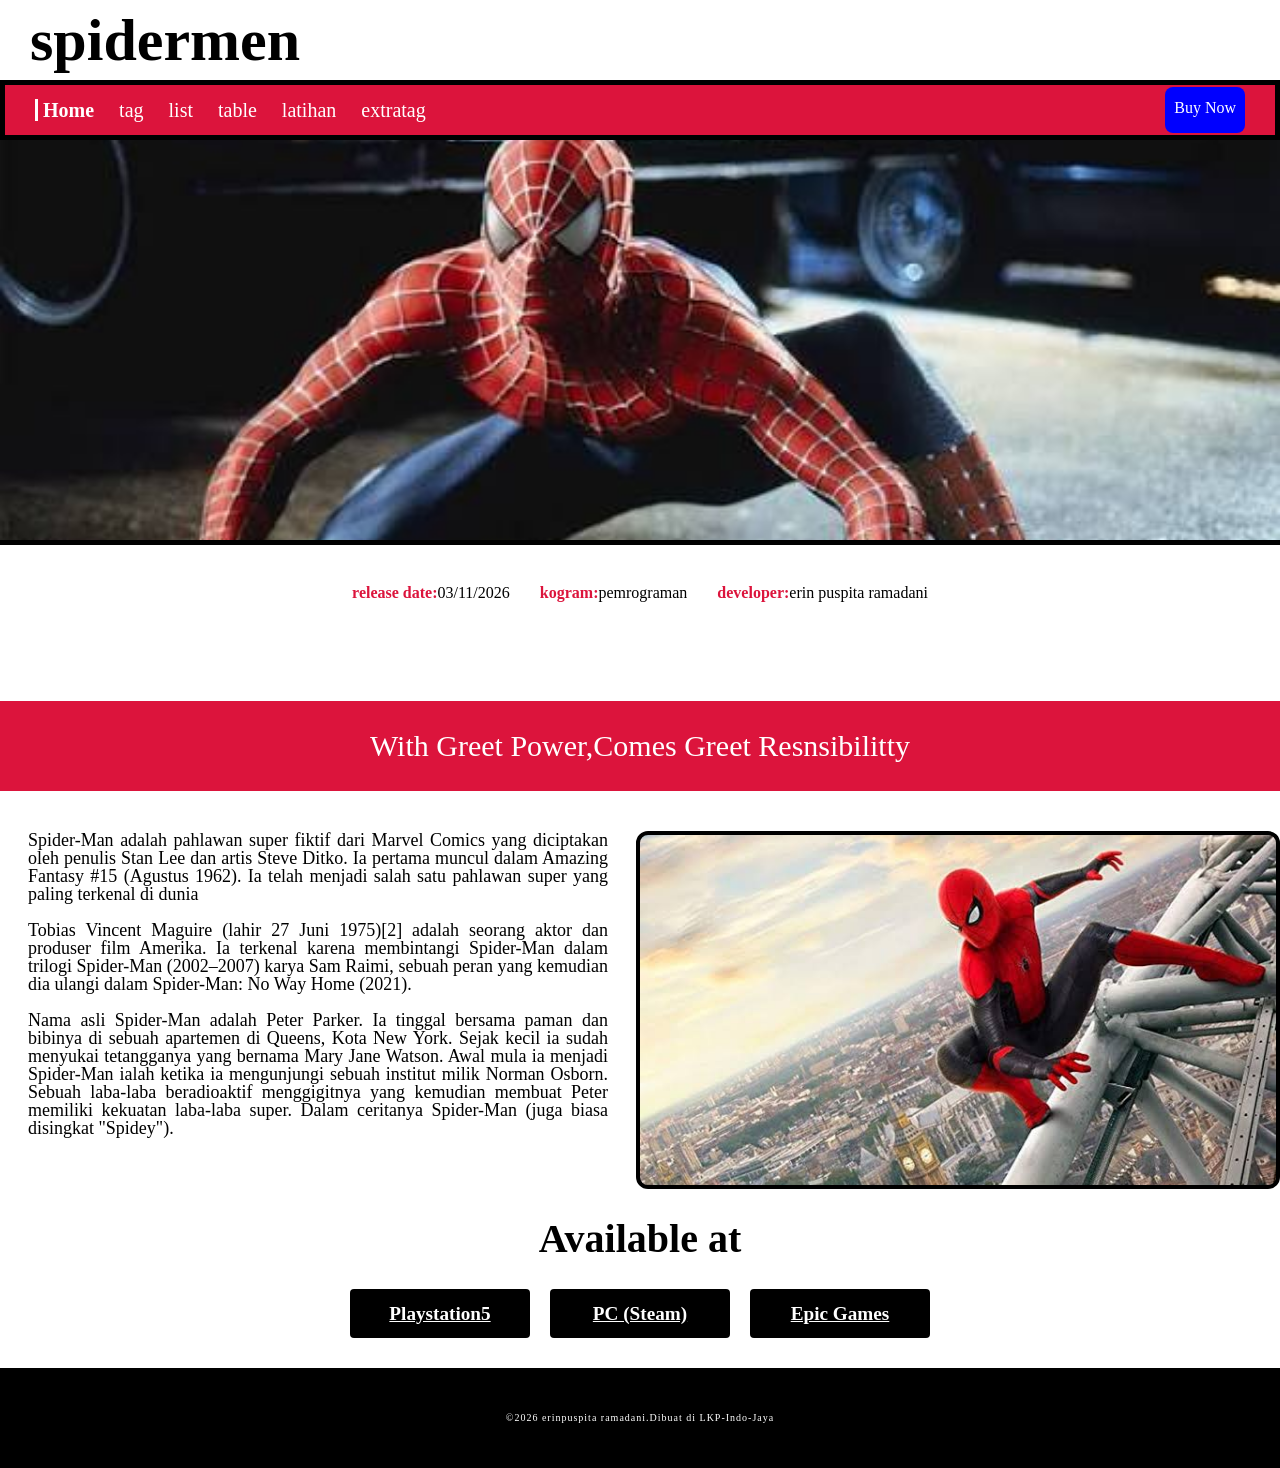
<file: index.html>
<!DOCTYPE html>
<html lang="en">
<head>
    <meta charset="UTF-8">
    <meta name="viewport" content="width=device-width, initial-scale=1.0">
    <title>index</title>
    <link rel="stylesheet" href="CSS/Style.css">
</head>
<body>
    <header class="title">
<h1 class="main-title">spidermen
    <span class="second-title">taa_tutt</span></h1>
    </header>
    <nav class="navbar">
<ul class="nav-links">
    <li><a href="#" class="seleced">Home</a></li>
    <li><a href="tag.html">tag</a></li>
    <li><a href="list.html">list</a></li>
    <li><a href="table.html">table</a></li>
    <li><a href="latihantable.html">latihan</a></li>
    <li><a href="extratag.html">extratag</a></li>
</ul>
<div class="nav-action">
        <a href="#" class="buying">Buy Now</a>
</div>
    </nav>  

    <!-- nav section -->
     <section class="hero">

     </section>
     <!-- konten utama -->
      <main class="konten">
        <div class="info">
            <p> <span>release date:</span>03/11/2026</p>
            <p> <span>kogram:</span>pemrograman</p>
            <p> <span>developer:</span>erin puspita ramadani</p>
        </div>
      </main>

            <h2 class="quotaes">With Greet Power,Comes Greet Resnsibilitty</h2>
      <!-- pembungkus 2 kolom -->
       <div class="main-content">
        <!-- kolom kiri -->
         <section class="section1">
            <p>Spider-Man adalah pahlawan super fiktif dari Marvel Comics yang diciptakan oleh penulis Stan Lee dan artis Steve Ditko. Ia pertama muncul dalam Amazing Fantasy #15 (Agustus 1962). Ia telah menjadi salah satu pahlawan super yang paling terkenal di dunia
                <br><br>
                Tobias Vincent Maguire (lahir 27 Juni 1975)[2] adalah seorang aktor dan produser film Amerika. Ia terkenal karena membintangi Spider-Man dalam trilogi Spider-Man (2002–2007) karya Sam Raimi, sebuah peran yang kemudian dia ulangi dalam Spider-Man: No Way Home (2021).
                <br><br>
                Nama asli Spider-Man adalah Peter Parker. Ia tinggal bersama paman dan bibinya di sebuah apartemen di Queens, Kota New York. Sejak kecil ia sudah menyukai tetangganya yang bernama Mary Jane Watson. Awal mula ia menjadi Spider-Man ialah ketika ia mengunjungi sebuah institut milik Norman Osborn. Sebuah laba-laba beradioaktif menggigitnya yang kemudian membuat Peter memiliki kekuatan laba-laba super. Dalam ceritanya Spider-Man (juga biasa disingkat "Spidey").
            </p>
         </section>

         <!-- kolom kanan -->
          <div class="hero2">

          </div>

       </div>
       <div class="container">
<h2 class="title">Available at</h2>
       <div class="button-group">
        <a href="#" class="btn">Playstation5</a> 
        <a href="#"class="btn">PC (Steam)</a>
        <a href="#" class="btn">Epic Games</a>
       </div>
       </div>
       <footer class="footer">
      <p>&copy;2026 erinpuspita ramadani.Dibuat di <span> LKP-Indo-Jaya</span> </p>
    </footer>

</body>
</html>
</file>
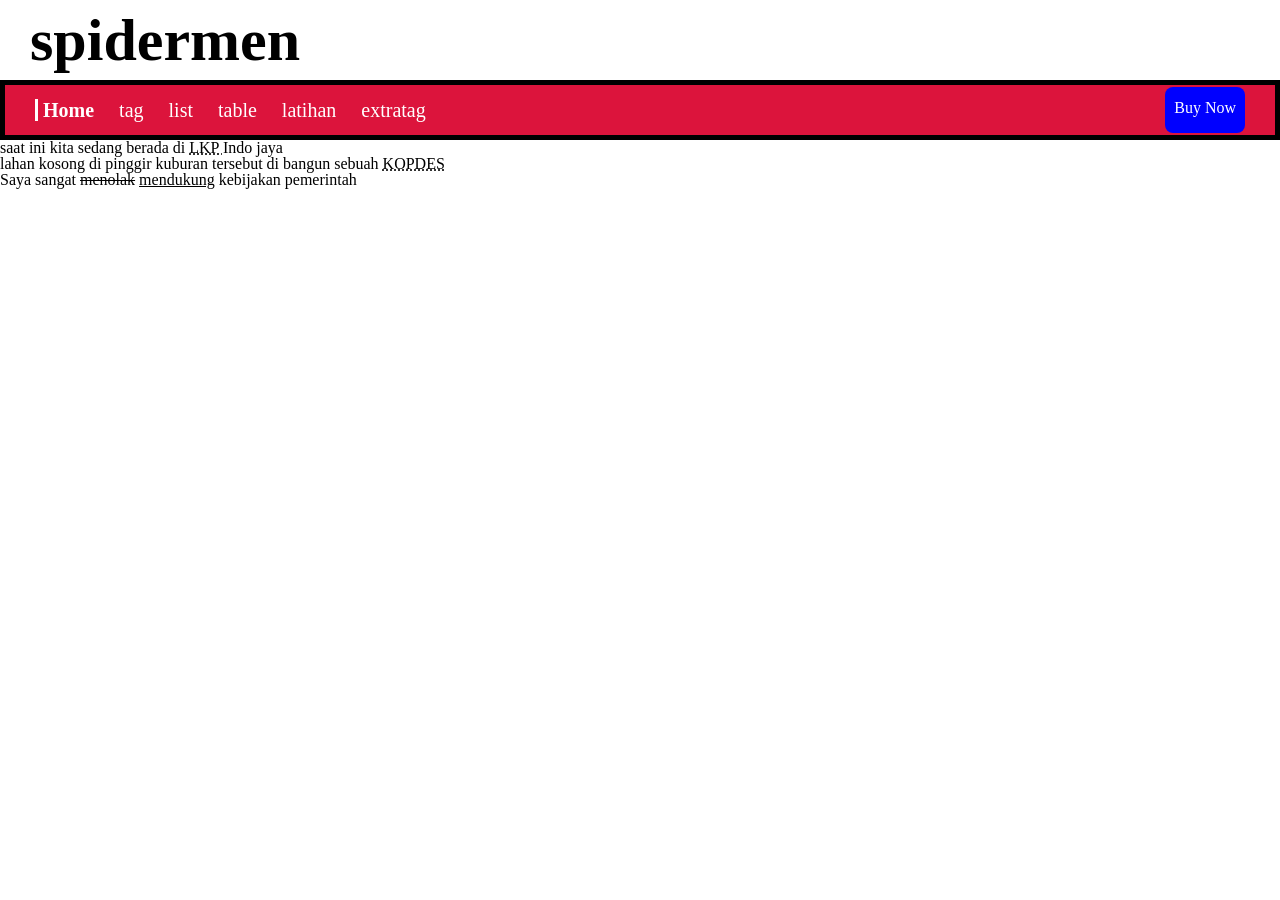
<file: extratag.html>
<!DOCTYPE html>
<html lang="en">
<head>
    <meta charset="UTF-8">
    <meta name="viewport" content="width=device-width, initial-scale=1.0">
    <title>Extratag</title>
    <link rel="stylesheet" href="CSS/Style.css">
 </head>
<body>
<header class="title">
<h1 class="main-title">spidermen
    <span class="second-title">taa_tutt</span></h1>
    </header>
    <nav class="navbar">
<ul class="nav-links">
    <li><a href="index.html" class="seleced">Home</a></li>
    <li><a href="tag.html">tag</a></li>
    <li><a href="list.html">list</a></li>
    <li><a href="table.html">table</a></li>
    <li><a href="latihantable.html">latihan</a></li>
    <li><a href="extratag.html">extratag</a></li>
</ul>
<div class="nav-action">
        <a href="#" class="buying">Buy Now</a>
</div>
    </nav>  
    <!-- Abbreviation<abbr> digunakan ketika dibaca menjadi per-huruf -->
        <p>saat ini kita sedang berada di <abbr title="lembaga kursus dan pelatihan">LKP </abbr> Indo jaya </p>
        <!-- acronym <acronym>  digunakan ketika dibaca menjadi per-kata-->
            <p>lahan kosong di pinggir kuburan tersebut di bangun sebuah <acronym title=" Korprasi desa">KOPDES</acronym> </p>
            <!-- Insert dan Delate --> 
             <p>Saya sangat <del>menolak</del> <ins>mendukung</ins> kebijakan pemerintah</p>
</body>
</html>
</file>
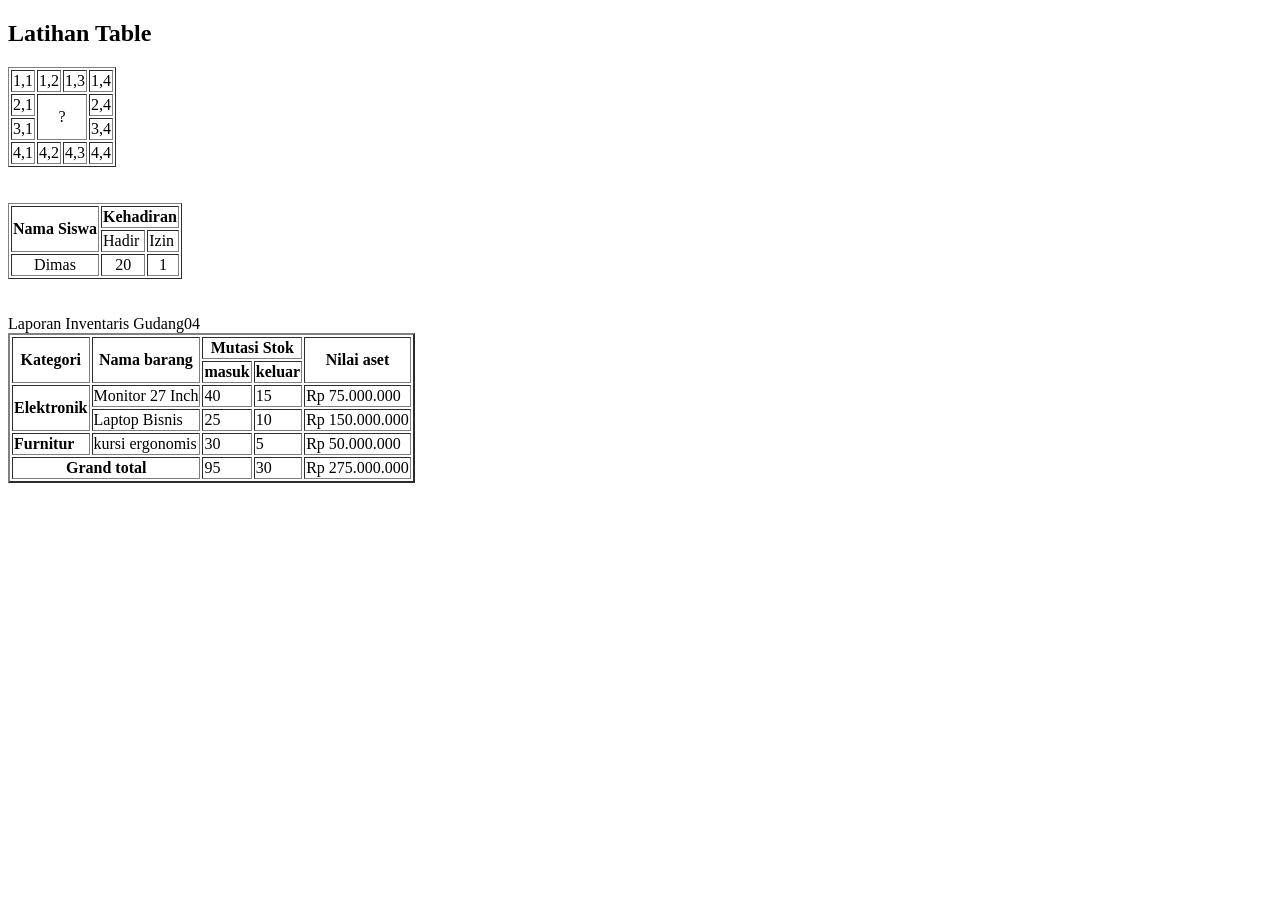
<file: latihantable.html>
<!DOCTYPE html>
<html lang="en">
<head>
    <meta charset="UTF-8">
    <meta name="viewport" content="width=device-width, initial-scale=1.0">
    <title>Latihan Table</title>

</head>
<body>
    <h2>Latihan Table</h2>
    <table border="1" cellspancing"0" cellpadding"3">
<tr>
    <td>1,1</td>
    <td>1,2</td>
    <td>1,3</td>
    <td>1,4</td>
</tr>
<tr>
    <td>2,1</td>
    <td colspan="2" rowspan="2" align="center">?</td>
    <td>2,4</td>
</tr>
<tr>
    <td>3,1</td>
    <td>3,4</td>
</tr>
<tr>
    <td>4,1</td>
    <td>4,2</td>
    <td>4,3</td>
    <td>4,4</td>
</tr>
    </table><br><br>


<table border="1"cellpadding"2" cellspacing"0">
<thead>
    <tr>
        <th rowspan="2">Nama Siswa</th>
        <th colspan="2">Kehadiran</th>
    </tr>
    <tr>
        <td>Hadir</td>
        <td>Izin</td>
    </tr>
</thead>
<tbody>
    <tr>
        <td align="center">Dimas</td>
        <td align="center">20</td>
        <td align="center">1</td>
    </tr>
</tbody>
</table> <br><br>

<div class="caption">Laporan Inventaris Gudang04</div>
<table border="2" cellspacing"0" cellpadding"3">
    <thead>
        <tr>
            <th rowspan="2">Kategori</th>
            <th rowspan="2">Nama barang</th>
            <th colspan="2">Mutasi Stok</th>
            <th rowspan="2">Nilai aset</th>
        </tr>
        <tr>
            <th>masuk</th>
            <th>keluar</th>
        </tr>
    </thead>
    <tbody>
        <tr>
            <td rowspan="2" style="font-weight: bold;">Elektronik</td>
            <td class="left-align">Monitor 27 Inch</td>
            <td>40</td>
            <td>15</td>
            <td class="left-align">Rp 75.000.000</td>
        </tr>
        <tr>
            <td class="left-align">Laptop Bisnis</td>
            <td>25</td>
            <td>10</td>
            <td class="left-align">Rp 150.000.000</td>
        </tr>
        <tr>
            <td style="font-weight: bold;">Furnitur</td>
            <td class="left-align">kursi ergonomis</td>
            <td>30</td>
            <td>5</td>
            <td class="left-align">Rp 50.000.000</td>
        </tr>
    </tbody>
    <tbody>
        <tr>
            <td colspan="2" align="center" style="font-weight: bold;">Grand total</td>
            <td>95</td>
            <td>30</td>
            <td class="left-align">Rp 275.000.000</td>
        </tr>
    </tbody>
</table>
</body>
</html>
</file>
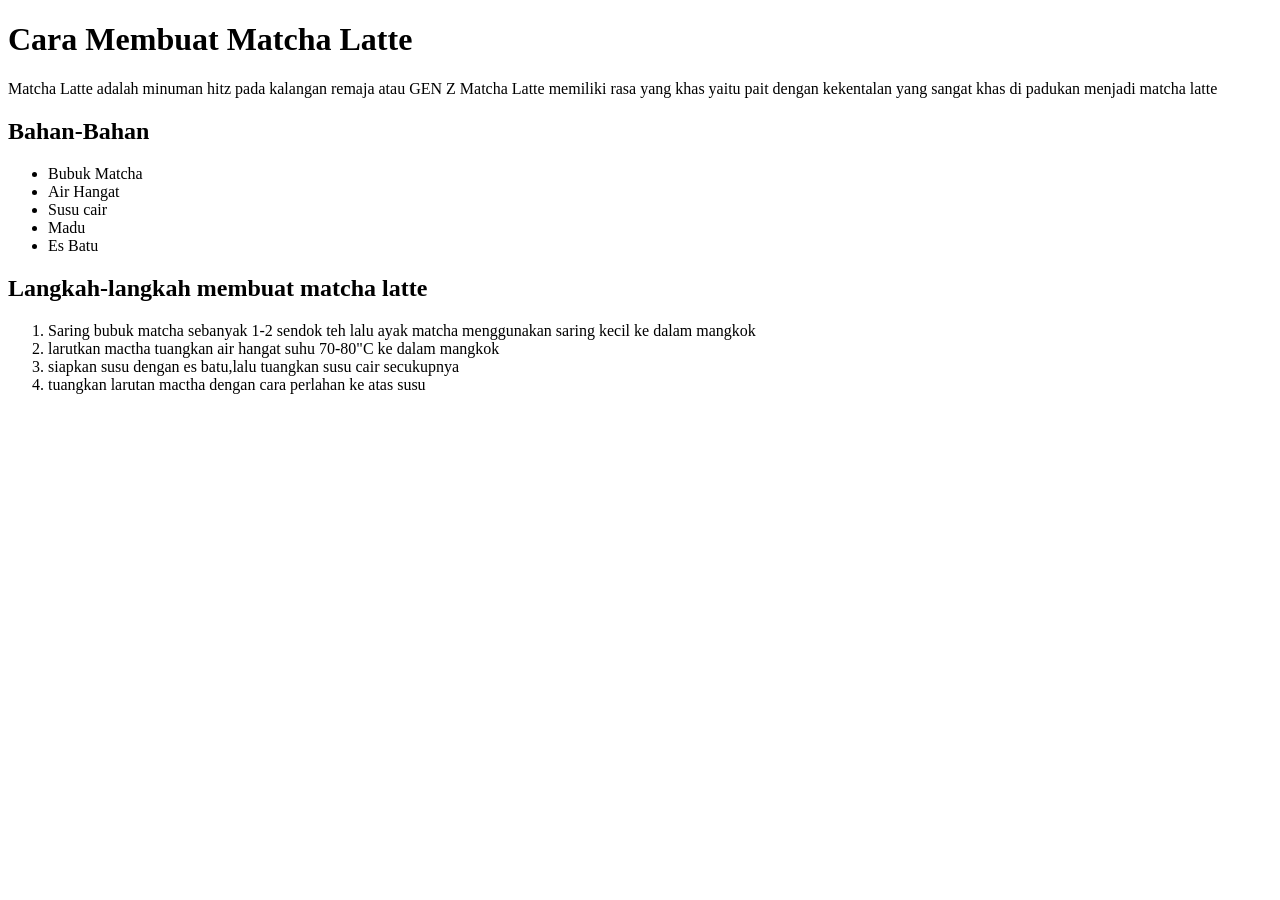
<file: list.html>
<!DOCTYPE html>
<html>
    <head>
<title>HTML- ERIN</title>
    </head>
<body>
    <h1>Cara Membuat Matcha Latte</h1>
    <p>Matcha Latte adalah minuman hitz pada kalangan remaja atau GEN Z Matcha Latte memiliki rasa yang khas yaitu pait dengan kekentalan yang sangat khas di padukan menjadi matcha latte</p>
    <h2>Bahan-Bahan</h2>
    <ul>
        <li>Bubuk Matcha</li>
        <li>Air Hangat</li>
        <li>Susu cair</li>
        <li>Madu</li>
        <li>Es Batu</li>
    </ul>
    <h2>Langkah-langkah membuat matcha latte</h2>
    <ol>
    <li>Saring bubuk matcha sebanyak 1-2 sendok teh lalu ayak matcha menggunakan saring kecil ke dalam mangkok</li>
    <li>larutkan mactha tuangkan air hangat suhu 70-80"C ke dalam mangkok</li>
    <li>siapkan susu dengan es batu,lalu tuangkan susu cair secukupnya</li>
    <li>tuangkan larutan mactha dengan cara perlahan ke atas susu</li>
        </ol>
</body>
</html>
</file>
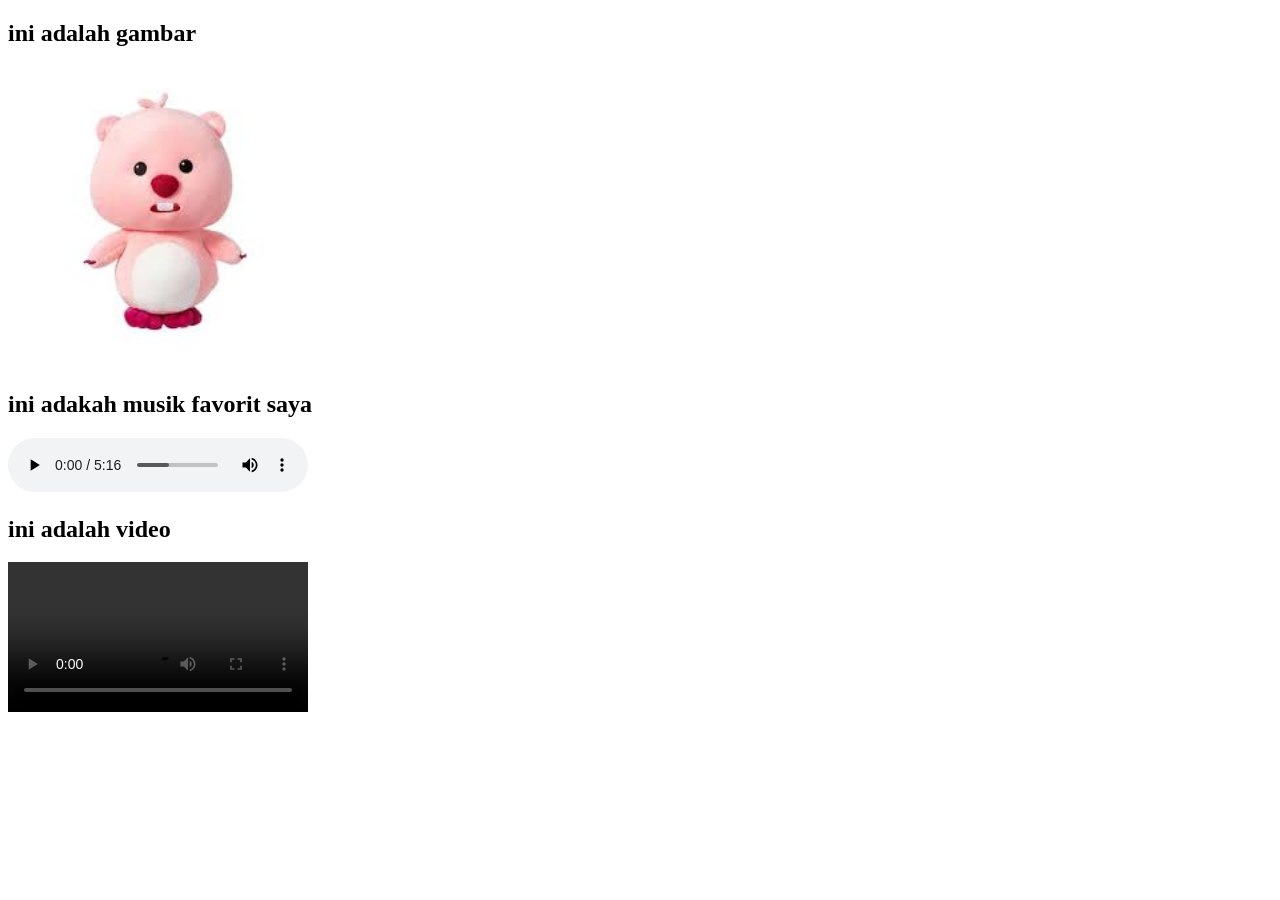
<file: media.html>
<!DOCTYPE html>
<html lang="en">
<head>
    <meta charset="UTF-8">
    <meta name="viewport" content="width=device-width, initial-scale=1.0">
    <title>Media html</title>
</head>
<body>
    <!-- memasukan gambar -->
     <h2>ini adalah gambar</h2>
     <img src="[data-uri]" alt=""  width="300">

     <!-- 2.kode untuk memutar musik -->
      <h2>ini adakah musik favorit saya</h2>
      <audio controls>
        <source src="audio.mp3" type="audio/mp3">
      </audio>

      <!-- kode memutar video -->
       <h2>ini adalah video</h2>
       <video src="nopal.mp4" width="300" type="mp4" controls></video>
      
</body>
</html>
</file>
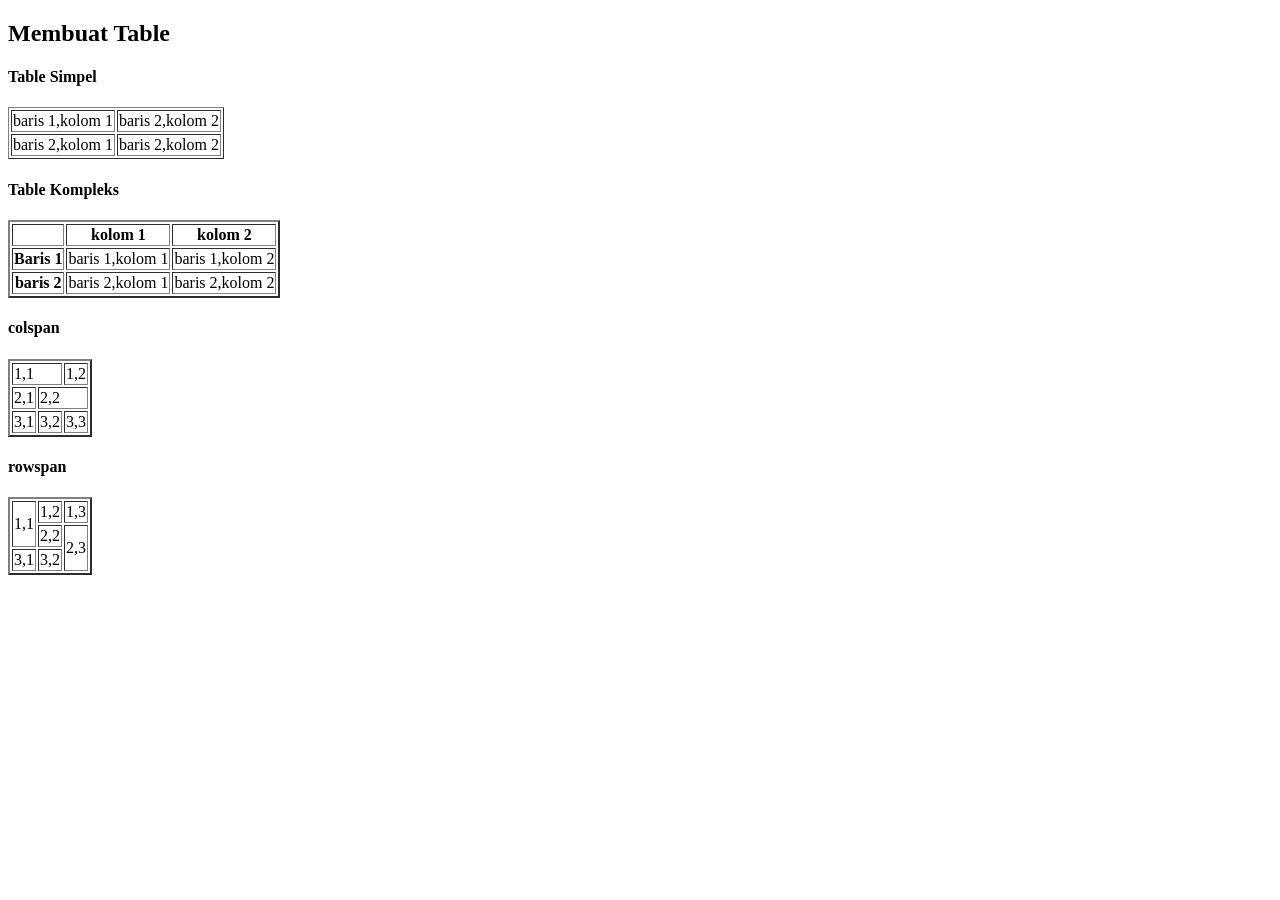
<file: table.html>
<!DOCTYPE html>
<html lang="en">
<head>
    <meta charset="UTF-8">
    <meta name="viewport" content="width=device-width, initial-scale=1.0">
    <title>Table</title>
</head>
<body>
   <h2>Membuat Table</h2> 
   <h4>Table Simpel</h4>
   <table border="1"cellspacing"0" cellpadding"3">
<tr>
    <td>baris 1,kolom 1</td>
    <td>baris 2,kolom 2</td>
</tr>
<tr>
    <td>baris 2,kolom 1</td>
    <td>baris 2,kolom 2</td>
</tr>
   </table>
   <h4>Table Kompleks</h4>
   <table border="2" cellspacing"0" cellpadding"3">
    <thead>
        <tr>
            <th></th>
            <th>kolom 1</th>
            <th>kolom 2</th>
        </tr>
    </thead>
<tbody>
    <tr>
        <th>Baris 1</th>
        <td>baris 1,kolom 1</td>
        <td>baris 1,kolom 2</td>
    </tr>
    <tr>
        <th>baris 2</th>
        <td>baris 2,kolom 1</td>
        <td>baris 2,kolom 2</td>
    </tr>
</tbody>
   </table>

   <h4>colspan</h4>
   <table border="2" cellspacing"0" cellpadding"3">
<tr>
    <td colspan="2">1,1</td>
    <td>1,2</td>

</tr>
<tr>
    <td>2,1</td>
    <td colspan="2">2,2</td>

</tr>
<tr>
    <td>3,1</td>
    <td>3,2</td>
    <td>3,3</td>
</tr>
   </table>

   <h4>rowspan</h4>
   <table border="2" cellspancing"0" cellpading"3'>
   <tr>
    <td rowspan="2">1,1</td>
    <td>1,2</td>
    <td>1,3</td>
   </tr>
   <tr>
    <td>2,2</td>
    <td rowspan="2">2,3</td>
   </tr>
   <tr>
    <td>3,1</td>
    <td>3,2</td>
   </tr>
   </table>
</body>
</html>
</file>
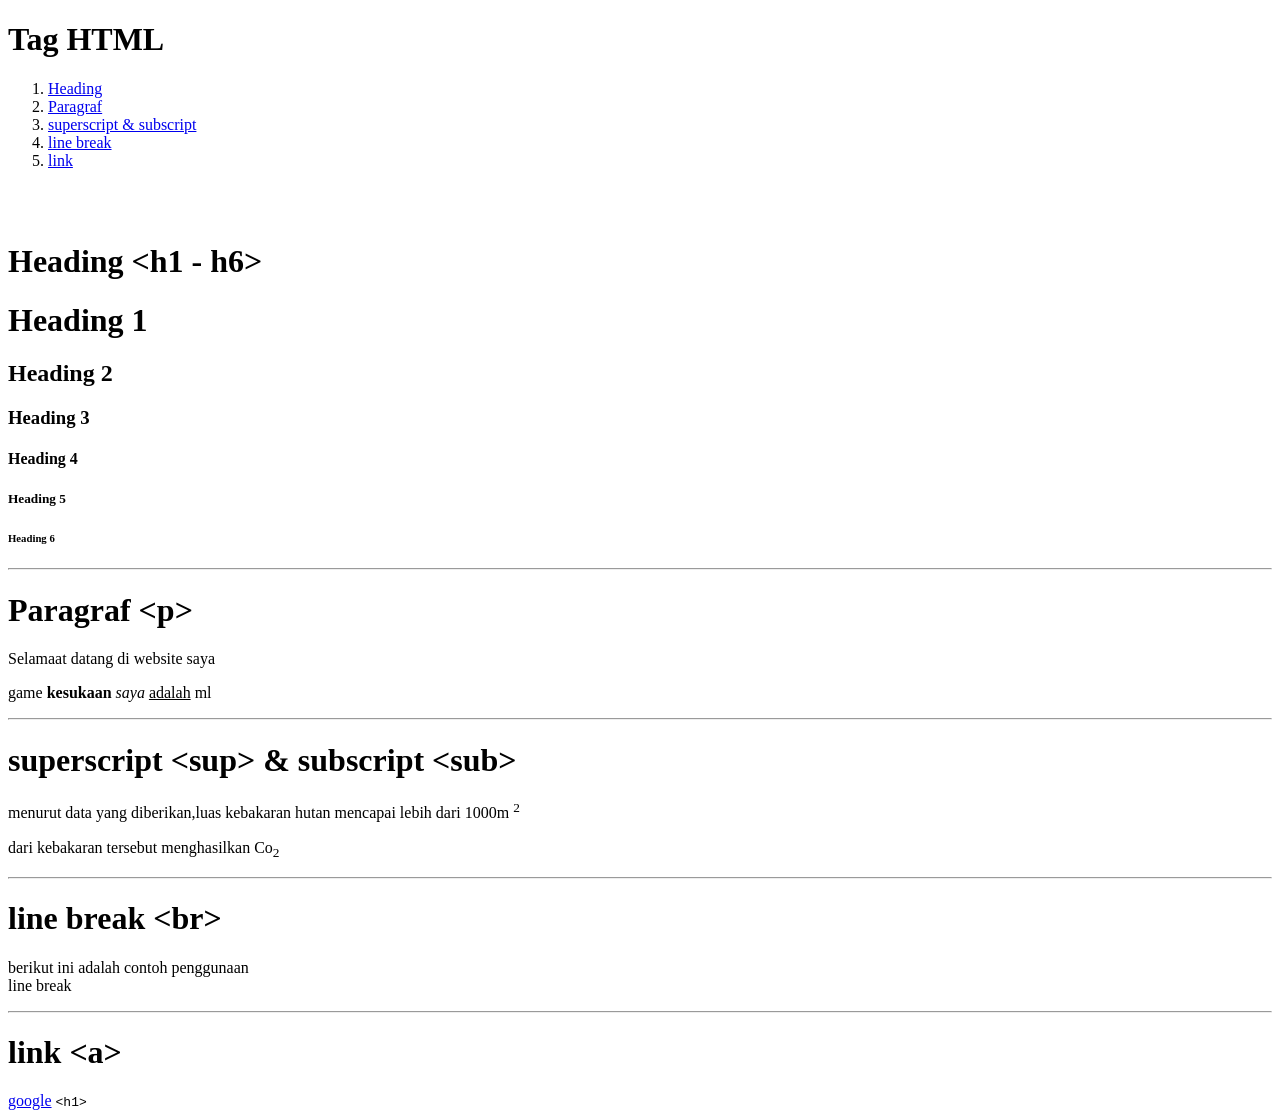
<file: tag.html>
<!DOCTYPE html>
<html lang="en">
<head>
    <meta charset="UTF-8">
    <meta name="viewport" content="width=device-width, initial-scale=1.0">
    <title>Teks dan Heading</title>
</head>
<body>
    <h1>Tag HTML</h1>
    <ol>
        <li> <a href="#heading">Heading</a></li>
        <li> <a href="#paragraf">Paragraf</a></li>
        <li> <a href="#superscript & subscript">superscript & subscript</a></li>
        <li> <a href="#line break">line break</a></li>
        <li> <a href="#link">link</a></li>
    </ol>
    <br><br>
    <!--heading  -->
    <h1 id="Heading"> Heading &lth1 - h6&gt</h1>
     <h1>Heading 1</h1>
     <h2>Heading 2</h2>
     <h3>Heading 3</h3>
     <h4>Heading 4</h4>
     <h5>Heading 5</h5>
     <h6>Heading 6</h6>
     <hr>
     <!-- paragraf -->
      <h1 id="paragraf">Paragraf &ltp&gt</h1>
     <p>Selamaat datang di website saya</p>
     <p>game <b>kesukaan</b> <i>saya</i> <u>adalah</u> ml</p>
     <hr>
        <!-- superscript <sub> -->
        <!-- subscript <sup> -->
            <h1 id="superscript & subscript">superscript &ltsup&gt & subscript &ltsub&gt</h1>
     <p>menurut data yang diberikan,luas kebakaran hutan mencapai lebih dari 1000m <sup>2</sup></p>
     <p>dari kebakaran tersebut menghasilkan Co<sub>2</sub> </p>
     <hr>
     <!-- line break <br> -->
      <h1 id="line break">line break &ltbr&gt</h1>
      <p>berikut ini adalah contoh penggunaan <br>line break</p>
      <hr>

      <!-- link -->
       <h1 id="link">link &lta&gt</h1>
<a href="http://www.google.com">google</a> 

      <!-- code -->
       <code>&lth1&gt</code>
</body>
</html>
</file>
<file: CSS/Style.css>
html, body, div, span, applet, object, iframe,
h1, h2, h3, h4, h5, h6, p, blockquote, pre,
a, abbr, acronym, address, big, cite, code,
del, dfn, em, img, ins, kbd, q, s, samp,
small, strike, strong, sub, sup, tt, var,
b, u, i, center,
dl, dt, dd, ol, ul, li,
fieldset, form, label, legend, caption,
article, aside, canvas, details, embed, 
figure, figcaption, footer, header, hgroup, 
menu, nav, output, ruby, section, summary,
time, mark, audio, video {
	margin: 0;
	padding: 0;
	border: 0;
	font-size: 100%;
	font: inherit;
	vertical-align: baseline;
}
/* HTML5 display-role reset for older browsers */
article, aside, details, figcaption, figure, 
footer, header, hgroup, menu, nav, section {
	display: block;
}
body {
	line-height: 1;
}
ol, ul {
	list-style: none;
}
blockquote, q {
	quotes: none;
}
blockquote:before, blockquote:after,
q:before, q:after {
	content: '';
	content: none;
}
table {
	border-collapse: collapse;
	border-spacing: 0;
}
.main-title{
    font-size: 60px;
    font-weight: 500px;
    margin-left: 30px;
    line-height:80px ;
    transition: 1ms;
}
.second-title{
    opacity:0;
    color:crimson;
    transition: 1ms;
}
.main-title:hover{
    font-size: 70px;
    color: crimson;
}
.main-title:hover .second-title{
    opacity: 1;
}
.navbar{
    background-color: crimson;
    border: 5px solid black;
    padding: 0 30px;
    min-height: 50px;
    display:flex;
    justify-content:space-between;
    align-items:center;
    flex-wrap: wrap;
}
.nav-links{
    display: flex;
    gap: 25px;
    flek-wrap: wrap;
}
.nav-links li a {
    color: white;
    text-decoration: none;
    font-size: 20px;
    transition: .5s;
}
.navbar ul li .seleced{
    font-weight:bold;
    border-left:3px solid white;
    padding-left:5px;
}
.nav-links li a:hover {
    color: blue;
    background-color: white;
    padding 4px 14px
    border: radius 4px; 
}
.buying {
    background-color: blue;
    color: white;
    height: 40px;
    display: inline-block;
    line-height: 36px;
    text-decoration: none;
    padding: 3px 9px;
    border-radius: 8px;
    transition: .5s;
}
.buying:hover {
    background-color:transparent;
    border: 3px solid blue;
    
} 
.hero{
    background-image: url(../img/hero1.jpg);
    background-size: cover;
    background-repeat: no-repeat;
    background-position: center 15%;
    height: 400px;
    border-bottom: 5px solid black;

}
.info{
    display: flex;
    justify-content: center;
    gap: 30px;
    margin: 40px 20px;
}
.info p span{
    color: crimson;
    font-weight: bold;
}
.main-content{
    display:flex;
    justify-content: space-between;
}
.section1 {
    flex:1;
}
.quotaes{
    background-color: crimson;
    color: white;
    font-size: 30px;text-align: center;
    padding: 30px 20px;
    margin-top: 100px;
    margin-bottom: 40px; 
    transition: 1s;
}
.quotaes:hover{
background-color: white;
color: black;
font-size: 40px;

}
.hero2{
    background-image: url(../img/hero2.jpg);
    flex:1;
    background-repeat: no-repeat;
    background-size: cover;
    background-position: center;
    border: 4px solid black;
    border-radius: 12px;
    min-height: 350px;
}
.hero2:hover{
    background-image: url(../img/hero3.jpg) ;
    transition: 1ms;
    position: 10%;
}
.section1 p{
    text-align: justify;
    font-size: 18px;
    line-height: 1,0;
    margin: 0px 28px;
}
.container{
    text-align: center;
    padding: 30px 20px;
}
.title{
    font-weight: bold;
    
}
h2{
    font-size: 2.5rem;
    margin-bottom: 30px;
    color: black;
}
.button-group{
    display: flex;
    gap: 20px;
    justify-content: center;
}
.btn{
    background-color: black;
    color:white;
    padding: 15px 30px;
    font-size: 1.2rem;
    font-weight: bold;
    border-radius: 4px;
    min-width: 120px;
}
.btn:hover{
background-color: transparent;
border: 3px solid black;
color: black;
}
.footer{
    background-color:black;
    min-height:100px;
    display:flex;
    justify-content:center;
    align-items:center;
}
.footer p{
    color:white;
    font-size:10px;
    letter-spacing:1px;
}
.LKP-Indo-Jaya{
    Color:crimson;
    font-weight:bold;
}
</file>
